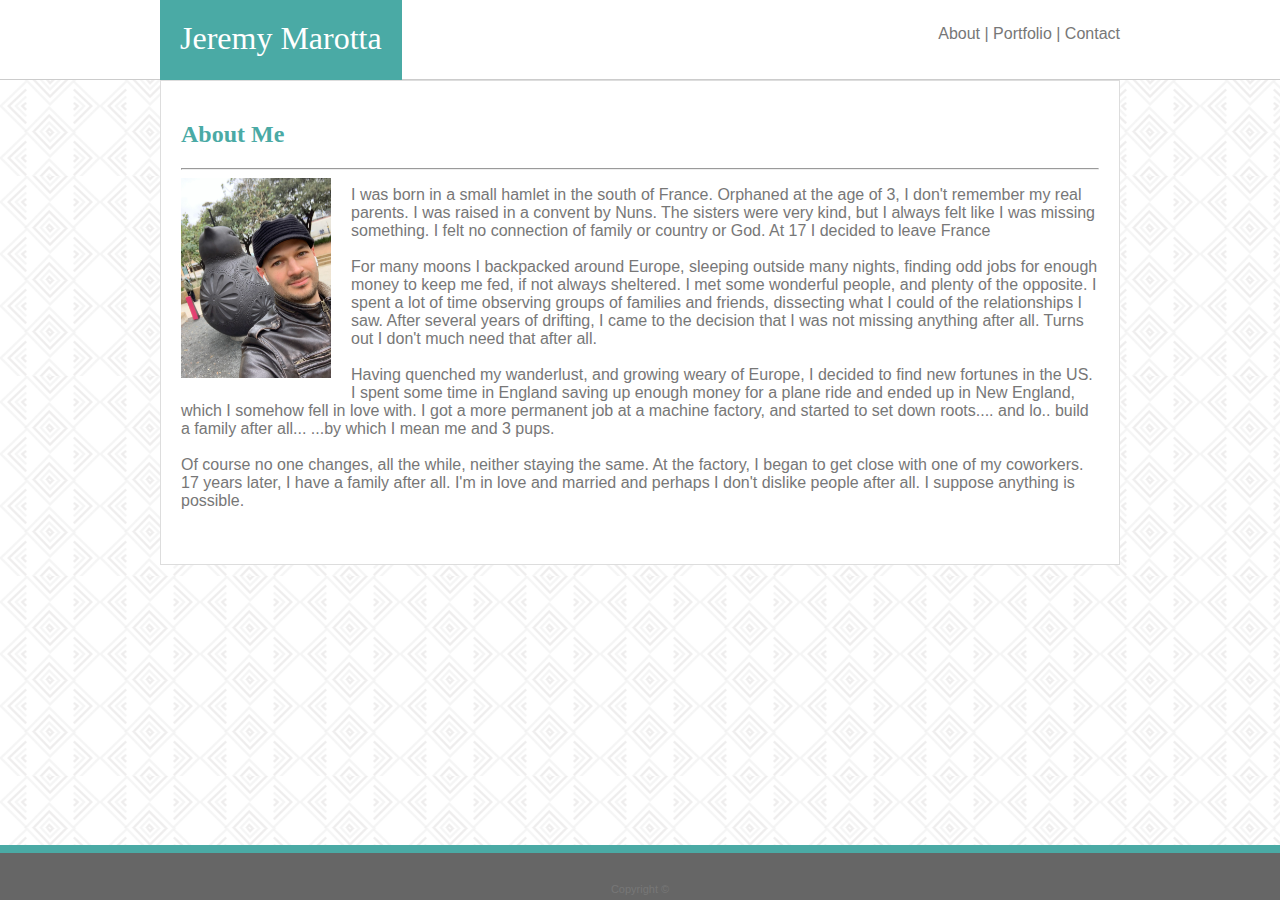
<file: index.html>
<!DOCTYPE html>
<html lang="en">
<head>
    <link rel="stylesheet" href="assets/css/style.css">
    <meta charset="UTF-8">
    <title>About Jeremy</title>
</head>
<body>
    <!-- fixed header section -->
    <div class="wrapper">
            <header>
            <!-- header section with content which will be in same column as content -->
            <div id="headwrap">
                <h1 class="hfonts">
                    Jeremy Marotta
                </h1>
                <div class="links">
                    <a href="index.html">About</a>
                    | 
                    <a href="portfolio.html">Portfolio</a>
                    | 
                    <a href="contact.html">Contact</a>
                </div>
            </div>
        </header>
        <!-- main content of profile pic with bio -->
        <section class="section1">
            <h2 class=hfonts>
                About Me
            </h2>
            <hr>
            <img id="profilepic" src="assets/images/IMG_5774.jpg" alt="profilepic">
            <p>
                I was born in a small hamlet in the south of France. Orphaned at the age of 3, I don't remember my real parents. 
                I was raised in a convent by Nuns. The sisters were very kind, but I always felt like I was missing something. I felt
                no connection of family or country or God. At 17 I decided to leave France
                <br><br>
                For many moons I backpacked around Europe, sleeping outside many nights, finding odd jobs for enough money to keep me fed,
                if not always sheltered. I met some wonderful people, and plenty of the opposite. I spent a lot of time observing 
                groups of families and friends, dissecting what I could of the relationships I saw. After several years of drifting,
                I came to the decision that I was not missing anything after all. Turns out I don't much need that after all.
                <br><br>
                Having quenched my wanderlust, and growing weary of Europe, I decided to find new fortunes in the US. I spent some time in 
                England saving up enough money for a plane ride and ended up in New England, which I somehow fell in love with.
                I got a more permanent job at a machine factory, and started to set down roots.... and lo.. build a family after all...
                ...by which I mean me and 3 pups.
                <br><br>
                Of course no one changes, all the while, neither staying the same. At the factory, I began to get close with one of my coworkers.
                17 years later, I have a family after all. I'm in love and married and perhaps I don't dislike people after all. I suppose anything
                is possible.
                <br><br>
            </p>
        </section>
        <div class="push"></div>
    </div>
    <!-- footer to be fixed at the bottom of the screen -->
    <footer>
        Copyright &copy;
    </footer>
</body>
</html>
</file>
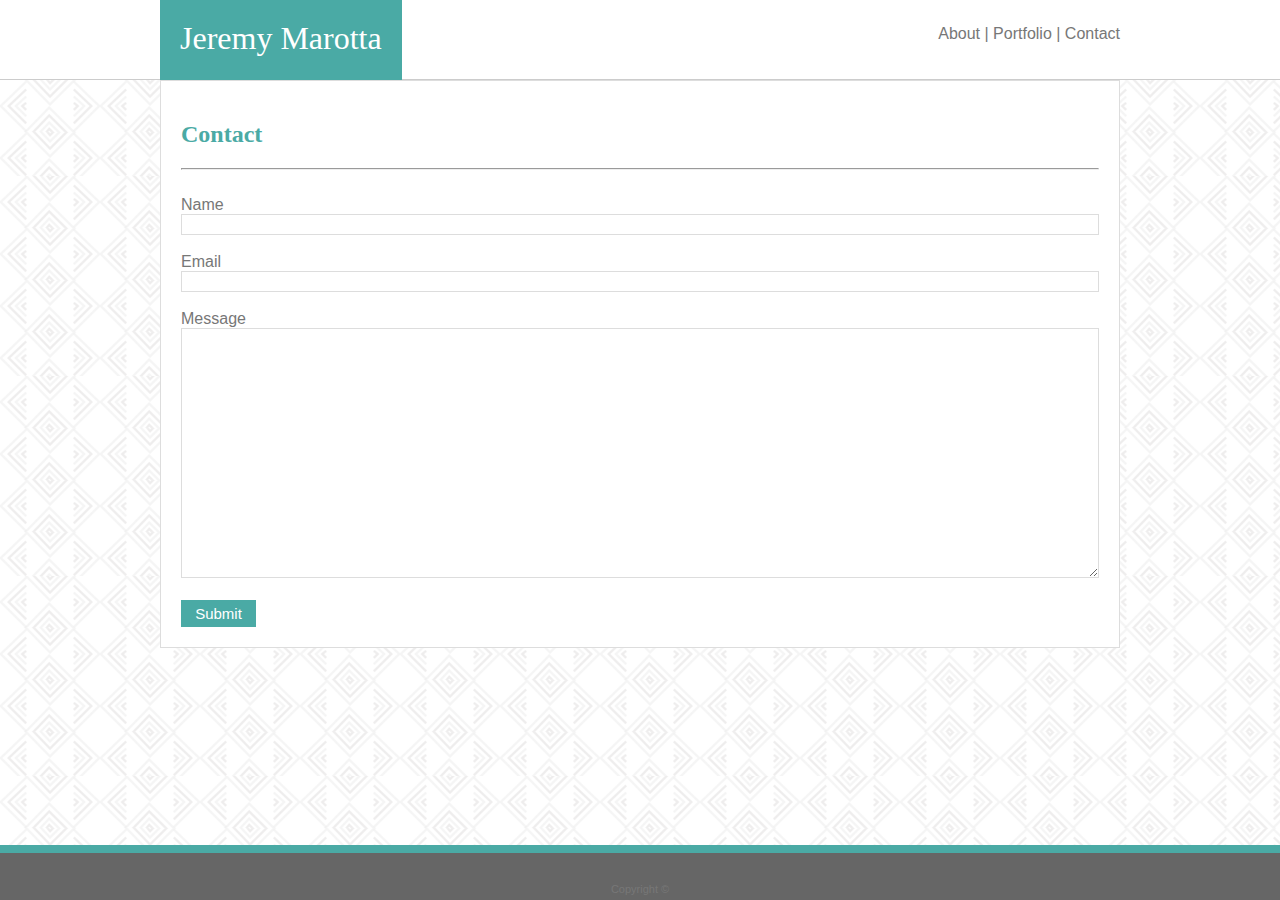
<file: contact.html>
<!DOCTYPE html>
<html lang="en">
<head>
    <link rel="stylesheet" href="assets/css/style.css">
    <meta charset="UTF-8">
    <title>Contact Jeremy</title>
</head>
<body>
    <div class="wrapper clrfx">
        <!-- fixed header section -->
        <header>
            <!-- header section with content which will be in same column as content -->
            <div id="headwrap">
                <h1 class="hfonts">
                    Jeremy Marotta
                </h1>
                <div class="links">
                    <a href="index.html">About</a>
                    | 
                    <a href="portfolio.html">Portfolio</a>
                    | 
                    <a href="contact.html">Contact</a>
                </div>
            </div>
        </header>
        <!-- form section to get information from user -->
        <section class="section1">
            <h2 class=hfonts>
                Contact
            </h2>
            <hr>
            <form>
                <br> 
                <label>Name</label> 
                <br>
                <input type="text" name="username">
                <br><br>
                <label>Email</label>
                <br>
                <input type="email" name="useremail">
                <br><br>
                <label>Message</label>
                <br>
                <textarea id="msgbox" name="messagecontent"></textarea>
                <br><br>
                <input id="submitbutton" type="submit" value="Submit">
            </form>
        </section>
        <div class="push"></div>
    </div>
    <!-- footer to be fixed at the bottom of the screen -->
    <footer>
        Copyright &copy;
    </footer>
</body>
</html>
</file>
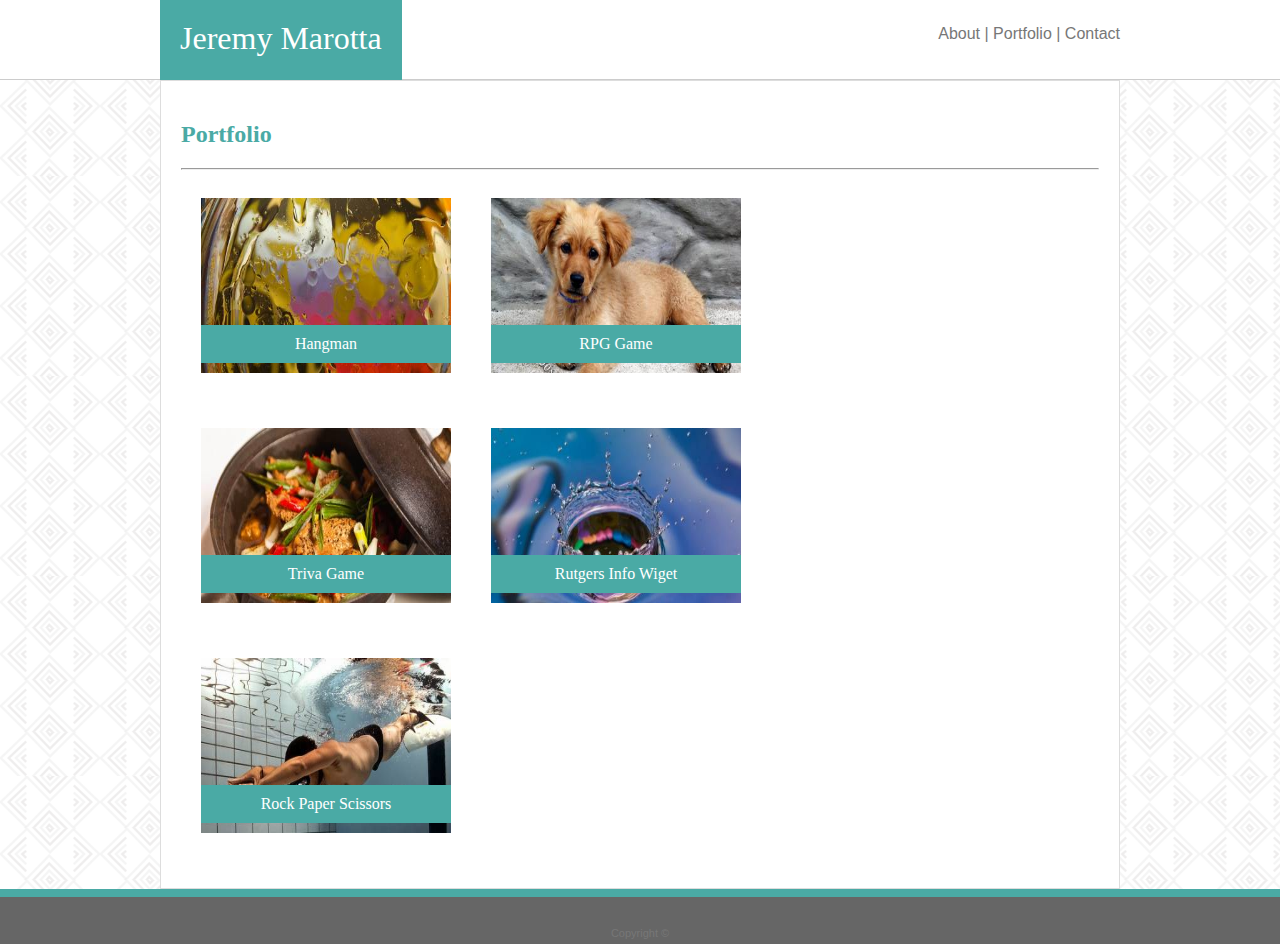
<file: portfolio.html>
<!DOCTYPE html>
<html lang="en">
<head>
    <link rel="stylesheet" href="assets/css/style.css">
    <meta charset="UTF-8">
    <title>Jeremy's Portfolio</title>
</head>
<body>
    <div class="wrapper">
        <!-- fixed header section -->
        <header>
            <!-- header section with content which will be in same column as content -->
            <div id="headwrap">
                <h1 class="hfonts">
                    Jeremy Marotta
                </h1>
                <div class="links">
                    <a href="index.html">About</a>
                    | 
                    <a href="portfolio.html">Portfolio</a>
                    | 
                    <a href="contact.html">Contact</a>
                </div>
            </div>
        </header>
        <!-- list of  -->
        <section class="section1 clrfx">
            <h2 class=hfonts>
                Portfolio
            </h2>
            <hr>
            <section class="clrfx">
                <div class="prjdiv">
                    <a href="#" class="clearbackground">
                        <img class="prjimg" src="assets/images/abstract-q-c-400-200-8.jpg" alt="prj1">
                        <p class="imgp hfonts">Hangman</p>
                    </a>
                </div>    
                <div class="prjdiv">
                    <a href="#" class="clearbackground">
                        <img class="prjimg" src="assets/images/animals-q-c-400-200-8.jpg" alt="prj2">
                        <p class="imgp hfonts">RPG Game</p>
                    </a>
                </div>
            </section>
            <section class="clrfx">
                <div class="prjdiv">
                    <a href="#" class="clearbackground">
                        <img class="prjimg" src="assets/images/food-q-c-400-200-1.jpg" alt="prj3">
                        <p class="imgp hfonts">Triva Game</p>
                    </a>
                </div>
                <div class="prjdiv">
                    <a href="#" class="clearbackground">
                        <img class="prjimg" src="assets/images/nature-q-c-400-200-10.jpg" alt="prj4">
                        <p class="imgp hfonts">Rutgers Info Wiget</p>
                    </a>
                </div>
            </section>
            <div class="prjdiv">
                <a href="#" class="clearbackground">
                    <img class="prjimg" src="assets/images/sports-q-c-400-200-7.jpg" alt="prj5">
                    <p class="imgp hfonts">Rock Paper Scissors</p>
                </a>
            </div>
        </section>
        <div class="push"></div>
    </div>
    <!-- footer to be fixed at the bottom of the screen -->
    <footer>
        Copyright &copy;
    </footer>
</body>
</html>
</file>
<file: assets/css/style.css>
* {
    box-sizing: border-box;
}

*::selection {
    background: grey;
}

p::selection, a::selection, label::selection {
    color: white;
}

html, body {
    color: #777777;
    /* png from https://www.toptal.com/designers/subtlepatterns/ */
    background-image: url(../images/greek-vase.png);
    font-family: 'Arial', 'Helvetica Neue', Helvetica, sans-serif;
    margin: 0px;
}

/* fix header at top of screen, define height and add bottom border */
/* also bring forward so no content moves above it */
header {
    position: fixed;
    top: 0;
    background: #ffffff;
    height: 80px;
    width: 100%;
    left: 0;
    border-bottom: #cccccc;
    border-width: 0px 0px 1px 0px;
    border-style: solid;
    z-index: 999;
}

/* set fonts for Headers */
.hfonts {
    font-family: Georgia, 'Times New Roman', Times, serif;
}

/* restricts content of header to same width as main content */
#headwrap {
    max-width: 960px;
    margin: 0 auto;
    padding: 0px;
}

h2 {
    color: #4aaaa5;
}

h1 {
    background: #4aaaa5;
    float: left;
    margin: 0px;
    color: #ffffff;
    height: 80px;
    padding: 20px;
    font-weight: lighter;
}

/* move header links content to the right */
.links {
    float: right;
    padding-top: 25px;
}

a {
    color: #777777;
    text-decoration: none;
    height: 0px;
}

a:hover {
    color: #48B873;
}

a:focus {
    background-color: #4aaaa5;
}

/* styles for main content section */
.section1 {
    margin: auto;
    margin-top: 80px;
    max-width: 960px;
    background: #ffffff;
    padding: 20px;
    border-width: 1px;
    border-color: #dddddd;
    border-style: solid;
}


.wrapper {
    min-height: calc(100vh - 80px);
    margin: 0px;
    margin-bottom: -55px;
}

.push {
    height: 55px;
}


/* fixes footer at bottom of screen, adds top border */
footer {
    bottom: 0;
    left: 0;
    background: #666666;
    width: 100%;
    border-top: #4aaaa5;
    border-style: solid;
    border-width: 8px 0px 0px 0px;
    text-align: center;
    margin: 0px;
    font-size: 11px;
    padding-top: 30px;
    padding-bottom: 5px;
}

#profilepic {
    width: 150px;
    float: left;
    margin: 0px 20px 10px 0px;
}

input, textarea {
    width: 100%;
    font-size: 15px;
    border-color: #dddddd;
    border-width: 1px;
    border-style: solid;
}

input:invalid {
    background-color: #B863A9;
}

#submitbutton {
    width: 75px;
    background-color: #4aaaa5;
    border: none;
    color:#ffffff;
    text-align: center;
    padding: 5px;
}

#submitbutton:hover {
    background-color: #4882B8;
}

#submitbutton:active {
    background-color: #48B873;
}

#msgbox {
    height: 250px;
}

.prjimg {
    width: 250px;
    height: 175px;
    margin: 20px;
    float: left;
}

.prjdiv {
    position: relative;
    height: auto;
    float: left;
}

.imgp, .imgh3  {
    position: absolute;
    bottom: 10px;
    width: 250px;
    text-align: center;
    margin: 20px;
    background-color: #4aaaa5;
    color: #ffffff;
    padding: 10px;
    overflow: hidden;
}

.prjimg:hover, .imgp:hover {
    border-style: groove;
    border-color: #4aaaa5;
    border-width: 3px;

}

.clearbackground:active, .clearbackground:focus {
    background-color:#ffffff;
    /* outline: none; */
}


.clrfx::after {
    content: " ";
    height: 15px;
    display: block;
    clear: both;
}
</file>
